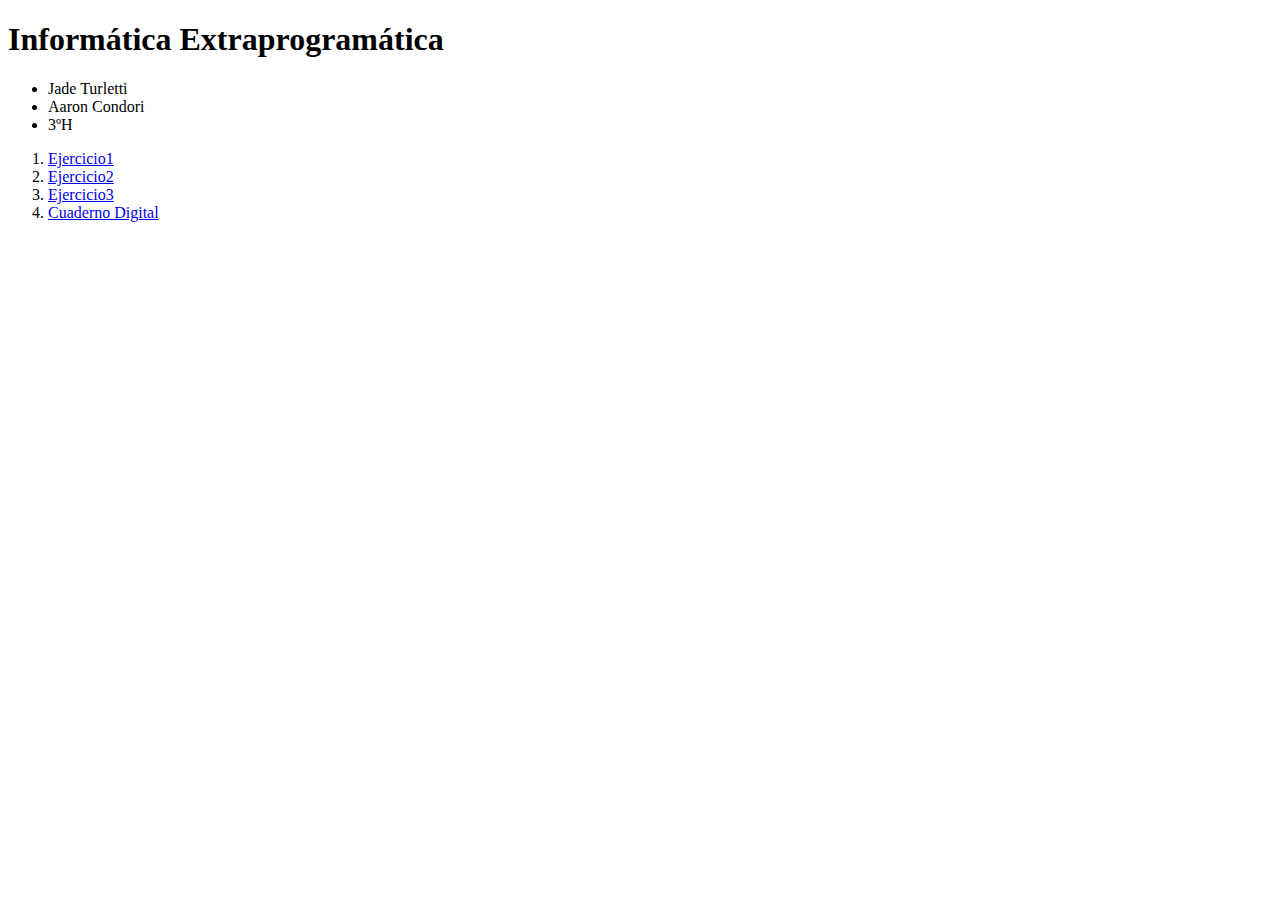
<file: index.html>
<!DOCTYPE html>
<html lang="es">
<head>
    <meta charset="UTF-8">
    <meta name="viewport" content="width=device-width, initial-scale=1.0">
    <title>Document</title>
</head>
<body>
<h1>Informática Extraprogramática</h1>
<ul>
    <li>Jade Turletti</li>
    <li>Aaron Condori</li>
    <li>3ºH</li>
</ul>
<ol>
    <li><a href="Ejercicio1.html">Ejercicio1</a></li>
    <li><a href="Ejercicio2.html">Ejercicio2</a></li>
    <li><a href="Ejercicio3.html">Ejercicio3</a></li>
    <li><a href="Ruta Drive">Cuaderno Digital</a></li>
</ol>
</body>
</html>
</file>
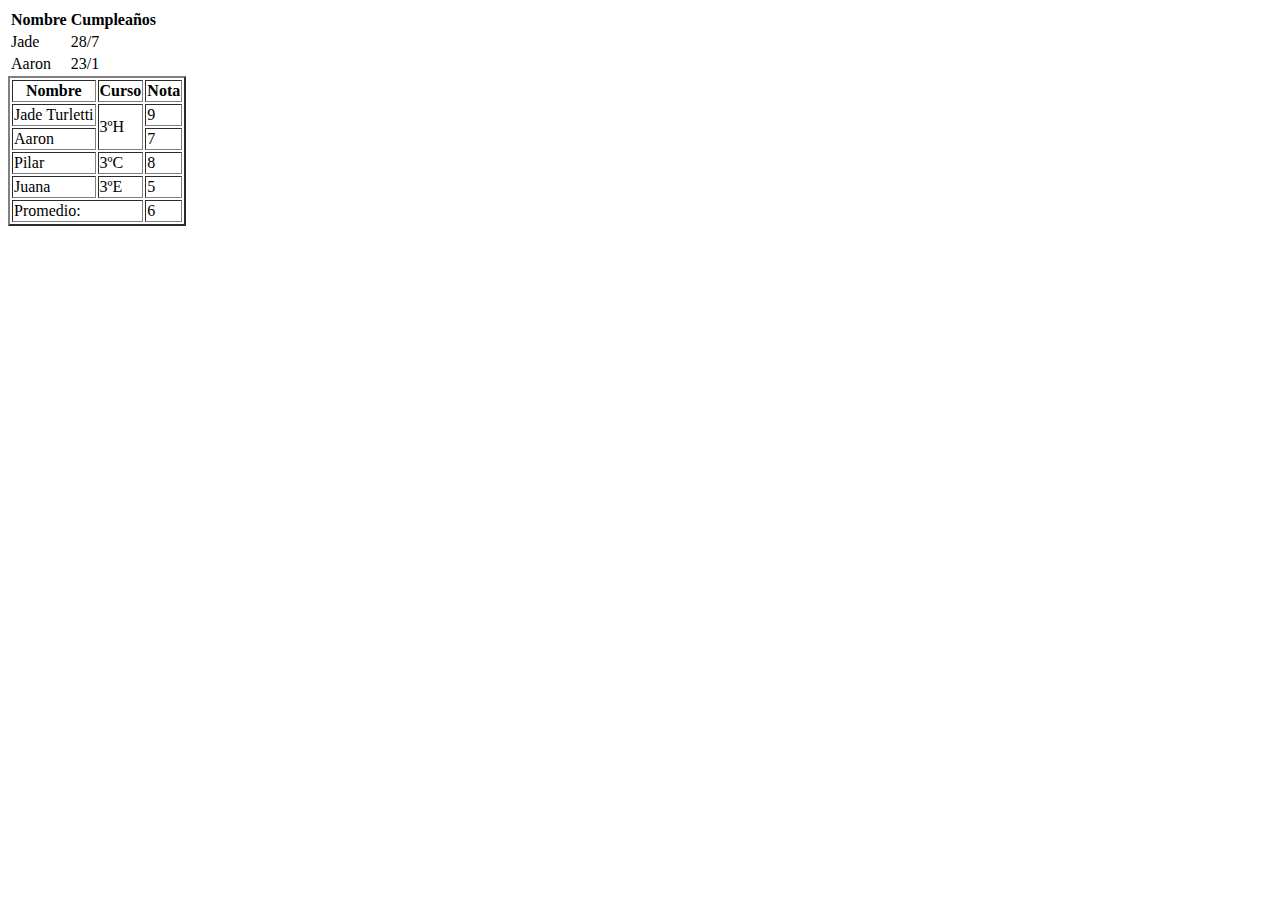
<file: Ejercicio1.html>
<!DOCTYPE html>
<html lang="es">
<head>
    <meta charset="UTF-8">
    <meta http-equiv="X-UA-Compatible" content="IE=edge">
    <meta name="viewport" content="width=device-width, initial-scale=1.0">
    <title>tablas en html</title>
</head>
<body>
    <table>
        <tr>
            <th>Nombre</th>
            <th>Cumpleaños</th>
        </tr>
        <tr>
            <td>Jade</td>
            <td>28/7</td>
        </tr>
        <tr>
            <td>Aaron</td>
            <td>23/1</td>
        </tr>
    </table>
</body>
</html>

    <table border="2">
        <tr>
            <th>Nombre</th>
            <th>Curso</th>
            <th>Nota</th>
        </tr>
        <tr>
            <td>Jade Turletti</td>
            <td rowspan="2">3ºH</td>
            <td>9</td>
        </tr>
        <tr>
            <td>Aaron</td>
            <td>7</td>
        </tr>
        <tr>
            <td>Pilar</td>
            <td>3ºC</td>
            <td>8</td>
        </tr>
        <tr>
            <td>Juana</td>
            <td>3ºE</td>
            <td>5</td>
        </tr>
        <tr>
            <td colspan="2">Promedio:</td>
                <td>6</td>
        </tr>
    </table>
</body>
</html>
</file>
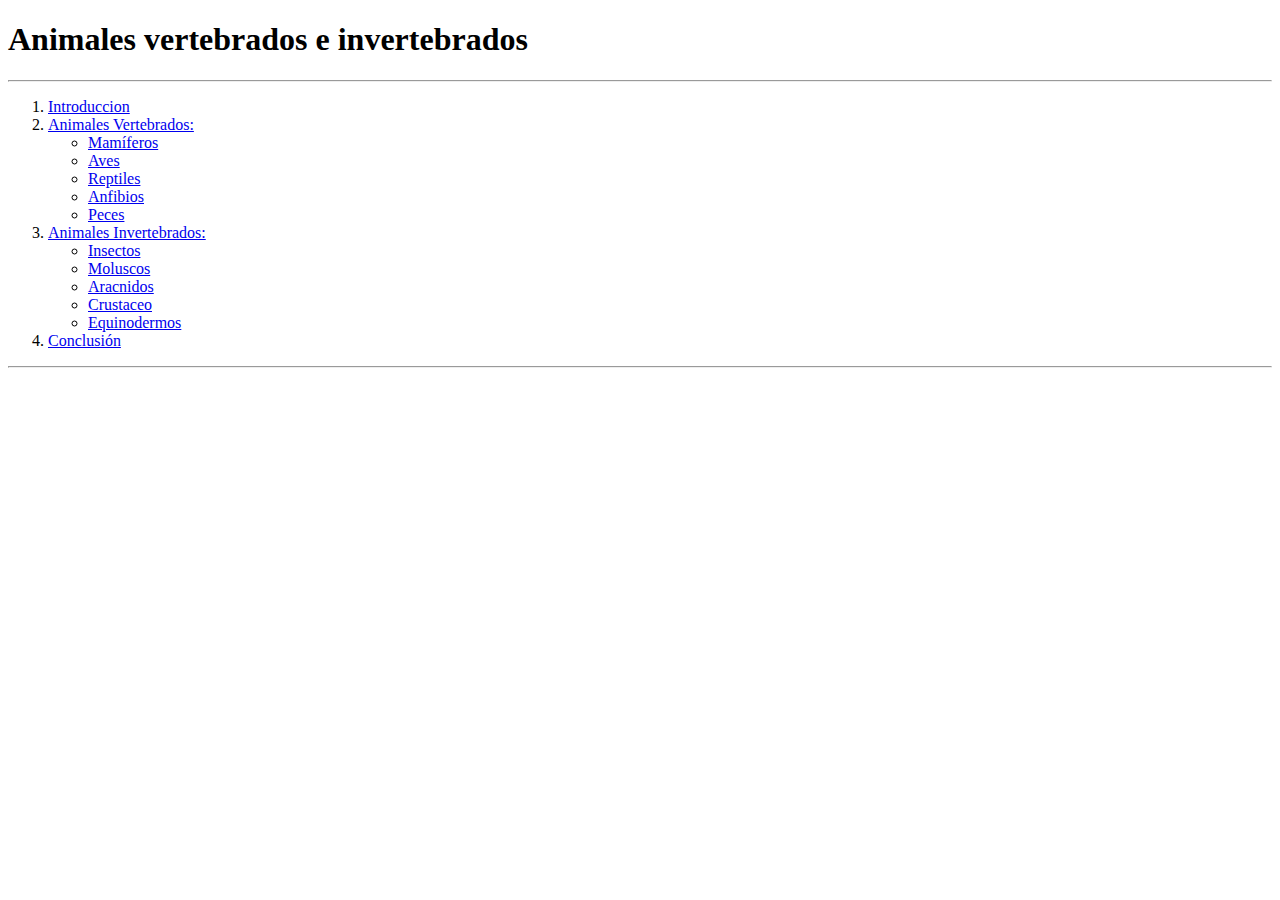
<file: Ejercicio3.html>
<!DOCTYPE html>
<html lang="es">
<head>
    <meta charset="UTF-8">
    <meta http-equiv="X-UA-Compatible" content="IE=edge">
    <meta name="viewport" content="width=device-width, initial-scale=1.0">
    <title>Document</title>
</head>
<body>
    <h1>Animales vertebrados e invertebrados</h1>
    <hr>
    <ol>
        <li><a href="#intro">Introduccion</a></li>
        <li><a href="#item1">Animales Vertebrados:</a></li>
        <ul>
            <li><a href="#a">Mamíferos</a></li>
            <li><a href="#b">Aves</a></li>
            <li><a href="#c">Reptiles</a></li>
            <li><a href="#d">Anfibios</a></li>
            <li><a href="#e">Peces</a></li>
        </ul>
        <li><a href="#item2">Animales Invertebrados:</a></li>
        <ul>
            <li><a href="#f">Insectos</a></li>
            <li><a href="#g">Moluscos</a></li>
            <li><a href="#h">Aracnidos</a></li>
            <li><a href="#i">Crustaceo</a></li>
            <li><a href="#j">Equinodermos</a></li>
        </ul>
        <li><a href="#conclu">Conclusión</a></li>  
    </ol>
     <hr>
</body>
</html>
</file>
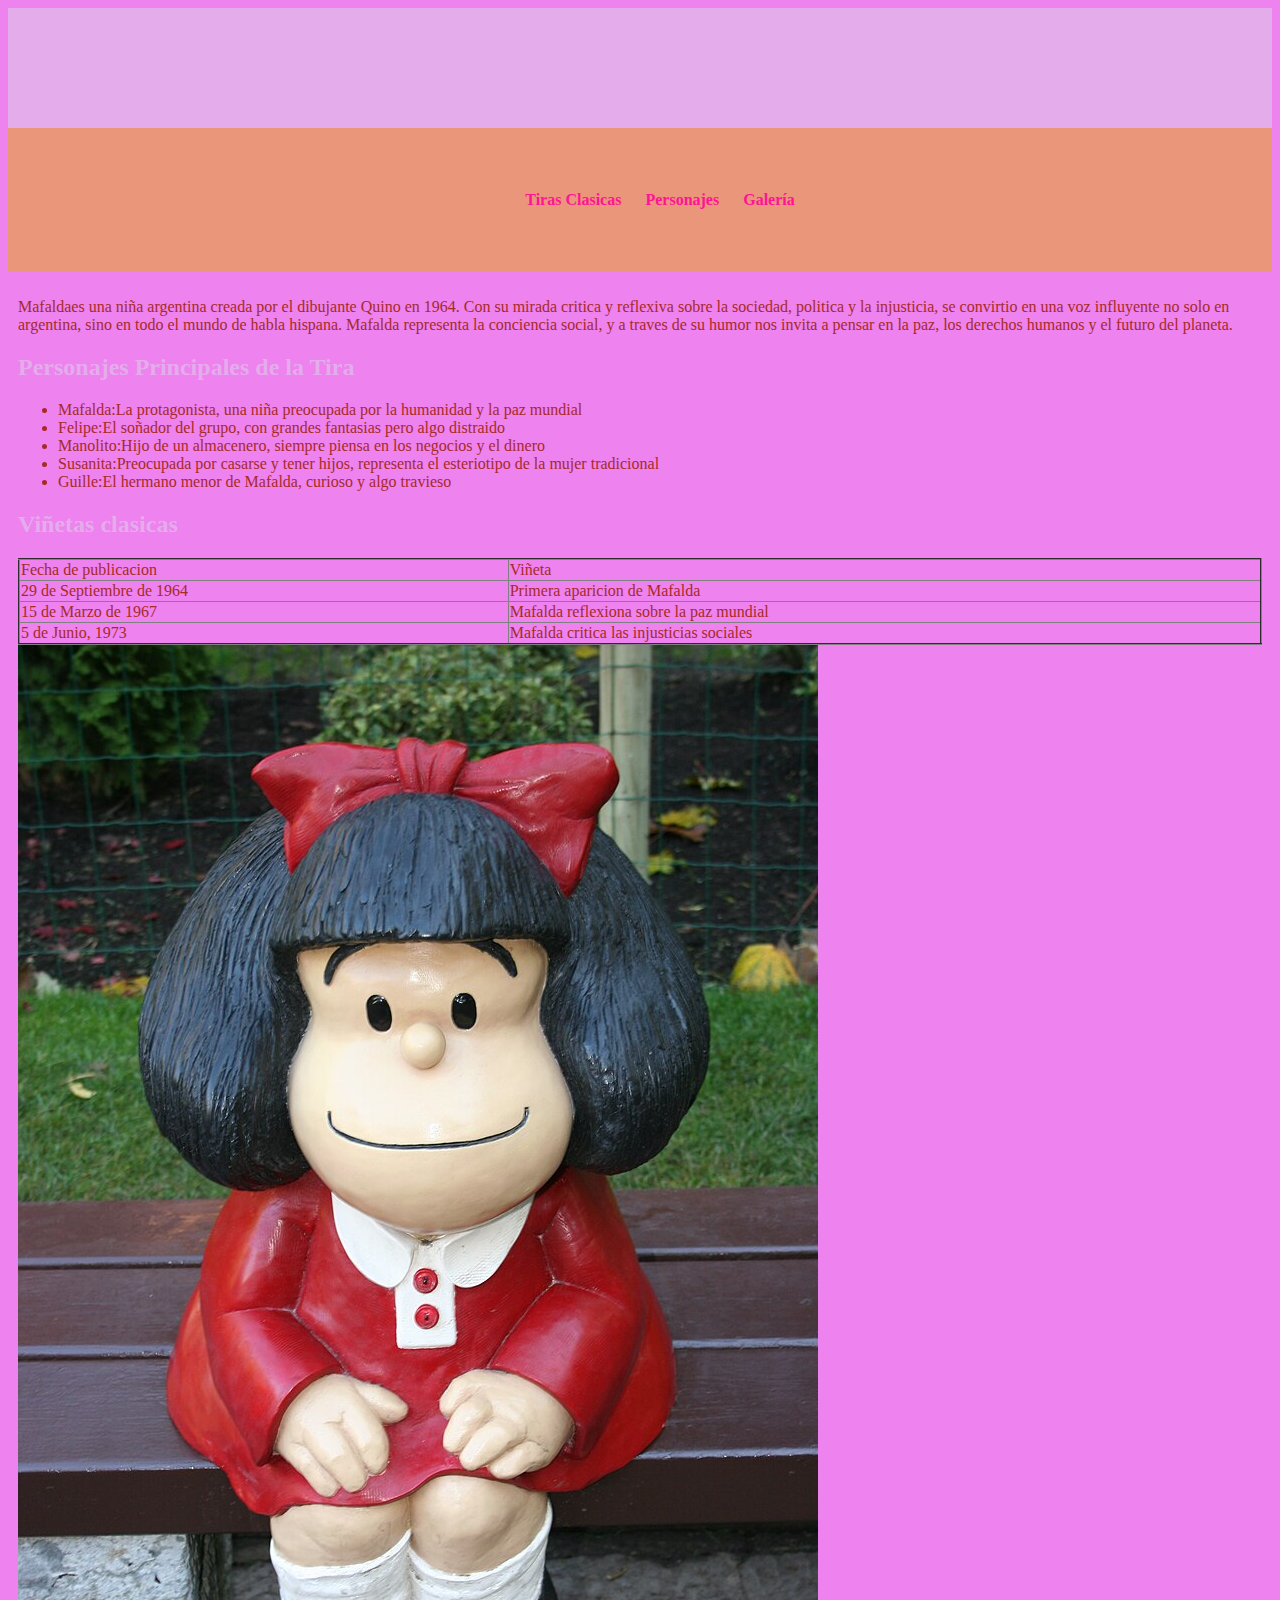
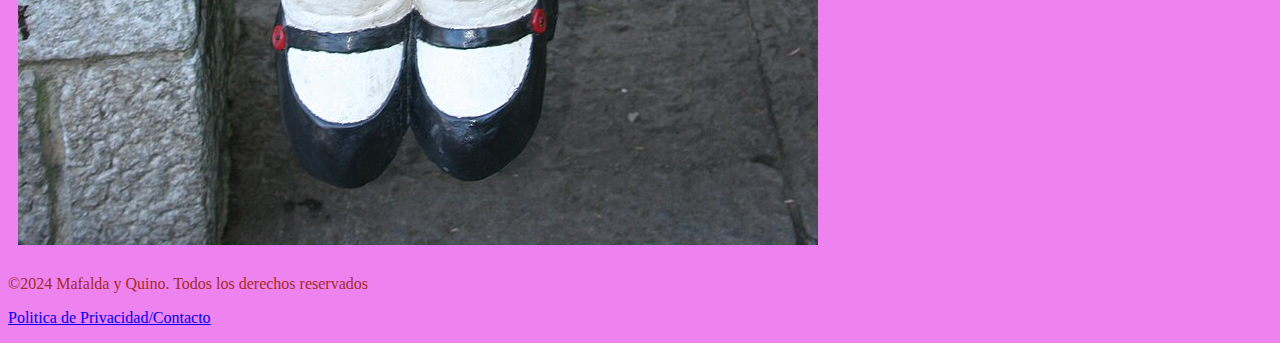
<file: mafalda.html>
<!DOCTYPE html>
<html lang="es">
<head>
    <meta charset="UTF-8">
    <meta http-equiv="X-UA-Compatible" content="IE=edge">
    <meta name="viewport" content="width=device-width, initial-scale=1.0">
    <title>Document</title>
    <link rel="stylesheet" href="stylemafalda.css">
</head>
<body>
    <header>
        <h1>Mafalda-La niña que quiere cambiar el mundo</h1>
    </header>
    <nav>
        <ul>
            <li><a href="Tiras Clasicas.html">Tiras Clasicas</a></li>
            <li><a href="Personajes.html">Personajes</a></li>
            <li><a href="Galería.html">Galería</a></li>
        </ul>
    </nav>
    <main>
        <p><span>Mafalda</span>es una niña argentina creada por el dibujante Quino en 1964. Con su mirada critica y reflexiva sobre la sociedad, politica y la injusticia, se convirtio en una voz influyente no solo en argentina, sino en todo el mundo de habla hispana. Mafalda representa la conciencia social, y a traves de su humor nos invita a pensar en la paz, los derechos humanos y el futuro del planeta.</p>
        <h2>Personajes Principales de la Tira</h2>
        <ul>
            <li><span>Mafalda</span>:La protagonista, una niña preocupada por la humanidad y la paz mundial</li>
            <li><span>Felipe</span>:El soñador del grupo, con grandes fantasias pero algo distraido</li>
            <li><span>Manolito</span>:Hijo de un almacenero, siempre piensa en los negocios y el dinero</li>
            <li><span>Susanita</span>:Preocupada por casarse y tener hijos, representa el esteriotipo de la mujer tradicional</li>
            <li><span>Guille</span>:El hermano menor de Mafalda, curioso y algo travieso</li>
        </ul>
        <h2>Viñetas clasicas</h2>
        <table border="2">
            <tr>
                <td>Fecha de publicacion</td>
                <td>Viñeta</td>
            </tr>
            <tr>
                <td>29 de Septiembre de 1964</td>
                <td>Primera aparicion de Mafalda</td>
            </tr>
            <tr>
                <td>15 de Marzo de 1967</td>
                <td>Mafalda reflexiona sobre la paz mundial</td>
            </tr>
            <tr>
                <td>5 de Junio, 1973</td>
                <td>Mafalda critica las injusticias sociales</td>
            </tr>
        </table>
        <img src="Mafalda.jpg">
    </main>
    <footer>
        <p>&copy;2024 Mafalda y Quino. Todos los derechos reservados</p>
        <p><a href="Politica de Privacidad">Politica de Privacidad</a><a href="Contacto>">/Contacto</a></p>
    </footer>
</body>
</html>
</file>
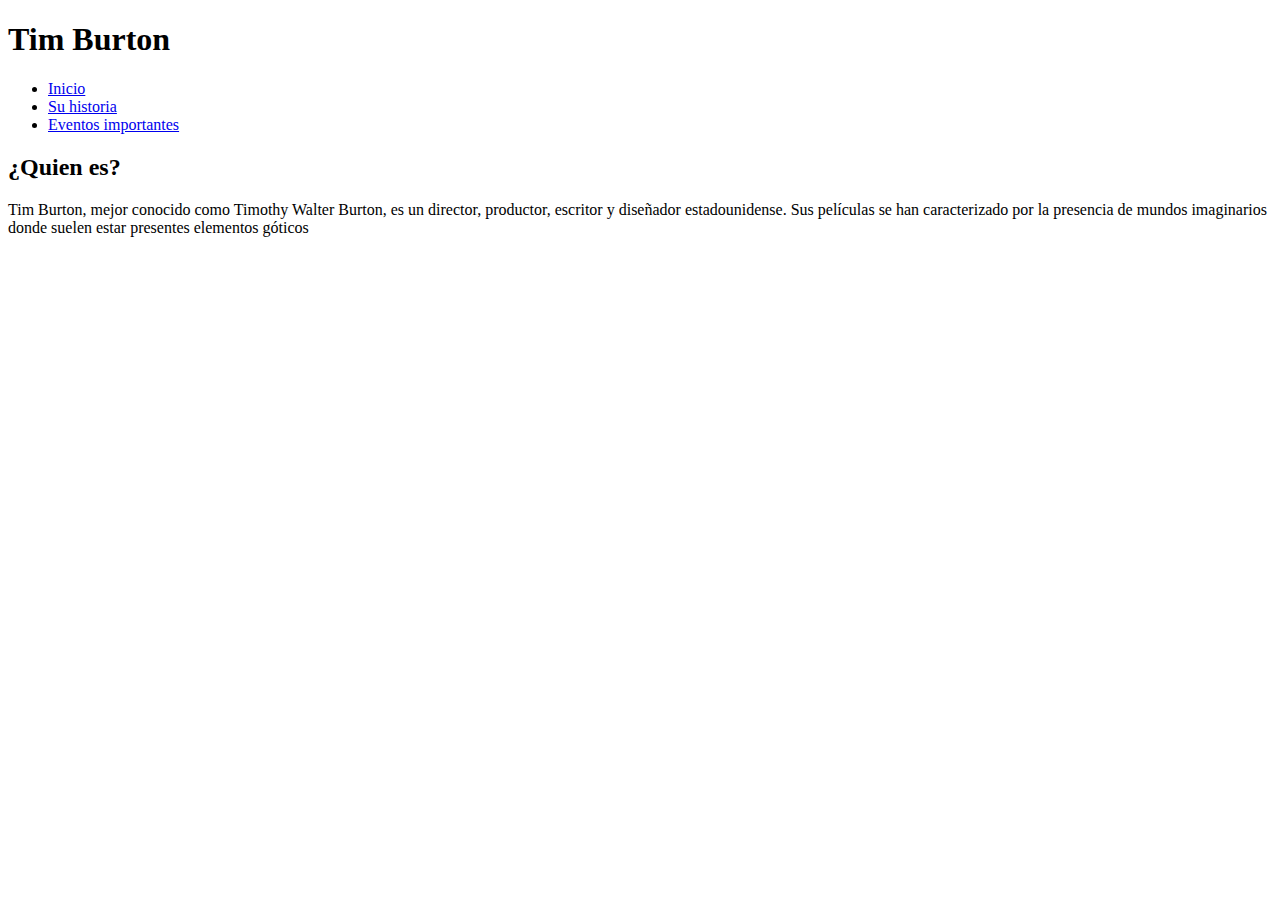
<file: TinBurton.html>
<!DOCTYPE html>
<html lang="es">
<head>
    <meta charset="UTF-8">
    <meta http-equiv="X-UA-Compatible" content="IE=edge">
    <meta name="viewport" content="width=device-width, initial-scale=1.0">
    <title>Document</title>
</head>
<body>
    <header>
        <h1>Tim Burton</h1>
        <nav>
            <ul>
                <li><a href="TinBurton.html">Inicio</a></li>
                <li><a href="TPhistoria.html">Su historia</a></li>
                <li><a href="TPproyectos.html">Eventos importantes</a></li>
            </ul>
        </nav>
    </header>
 
    <main>
        <section>
          <h2>¿Quien es?</h2>
          <p>Tim Burton, mejor conocido como Timothy Walter Burton, es un director, productor, escritor y diseñador estadounidense. Sus películas se han caracterizado por la presencia de mundos imaginarios donde suelen estar presentes elementos góticos</p>
        </section>
    </main>
</body>
</html>
</file>
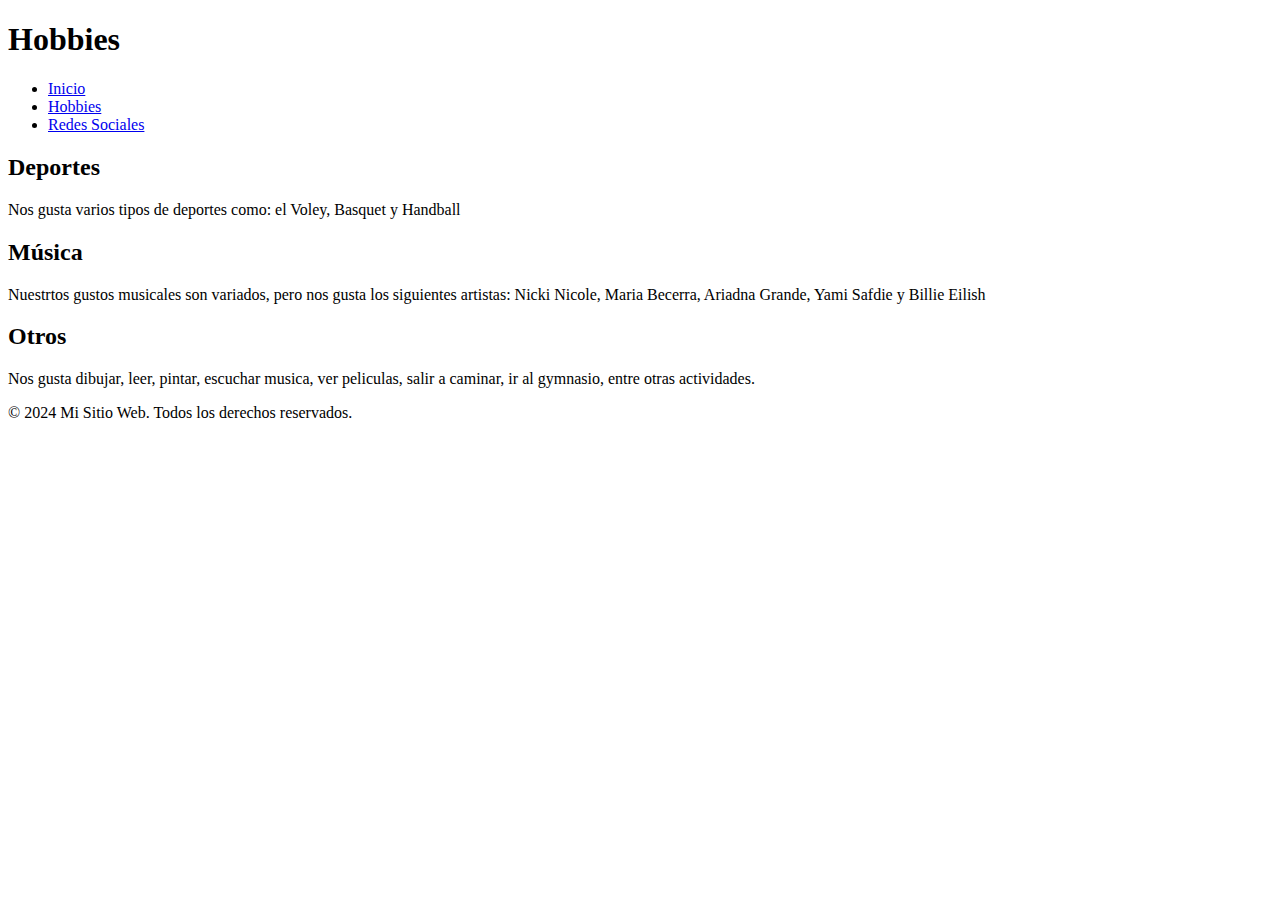
<file: TP_CSS_3H_E#2/TPhobbies.html>
<!DOCTYPE html>
<html lang="es">
<head>
    <meta charset="UTF-8">
    <meta name="viewport" content="width=device-width, initial-scale=1.0">
    <title>Hobbies - Mi Sitio Web</title>
</head>
<body>
    <header>
        <h1>Hobbies</h1>
        <nav>
            <ul>
                <li><a href="TPindex.html">Inicio</a></li>
                <li><a href="TPhobbies.html">Hobbies</a></li>
                <li><a href="TPredes.html">Redes Sociales</a></li>
            </ul>
        </nav>
    </header>
    
    <main>
        <section>
            <h2>Deportes</h2>
            <p>Nos gusta varios tipos de deportes como: el Voley, Basquet y  Handball</p>
        </section>
        
        <section>
            <h2>Música</h2>
            <p>Nuestrtos gustos musicales son variados, pero nos gusta los siguientes artistas: Nicki Nicole, Maria Becerra, Ariadna Grande, Yami Safdie y Billie Eilish</p>
        </section>
        
        <section>
            <h2>Otros</h2>
            <p>Nos gusta dibujar, leer, pintar, escuchar musica, ver peliculas, salir a caminar, ir al gymnasio, entre otras actividades.</p>
        </section>
    </main>
    
    <footer>
        <p>&copy; 2024 Mi Sitio Web. Todos los derechos reservados.</p>
    </footer>
</body>
</html>
</file>
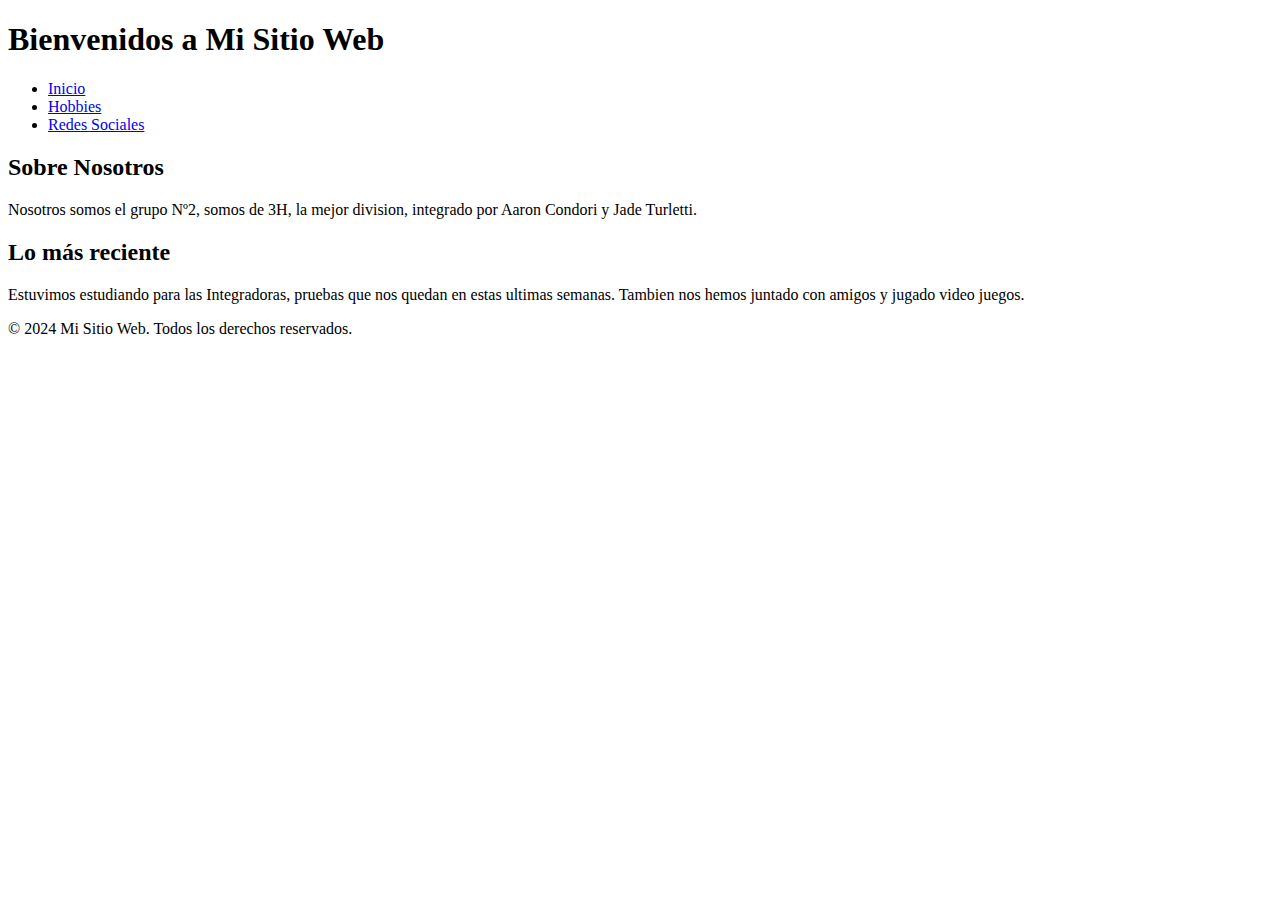
<file: TP_CSS_3H_E#2/TPindex.html>
<!DOCTYPE html>
<html lang="es">
<head>
    <meta charset="UTF-8">
    <meta name="viewport" content="width=device-width, initial-scale=1.0">
    <title>Inicio - Mi Sitio Web</title>
</head>
<body>
    <header>
        <h1>Bienvenidos a Mi Sitio Web</h1>
        <nav>
            <ul>
                <li><a href="TPindex.html">Inicio</a></li>
                <li><a href="TPhobbies.html">Hobbies</a></li>
                <li><a href="TPredes.html">Redes Sociales</a></li>
            </ul>
        </nav>
    </header>
    
    <main>
        <section>
            <h2>Sobre Nosotros</h2>
            <p>Nosotros somos el grupo Nº2, somos de 3H, la mejor division, integrado por Aaron Condori y Jade Turletti.</p>
        </section>
        
        <section>
            <h2>Lo más reciente</h2>
            <p>Estuvimos estudiando para las Integradoras, pruebas que nos quedan en estas ultimas semanas. Tambien nos hemos juntado con amigos y jugado video juegos.</p>
        </section>
    </main>
    
    <footer>
        <p>&copy; 2024 Mi Sitio Web. Todos los derechos reservados.</p>
    </footer>
</body>
</html>
</file>
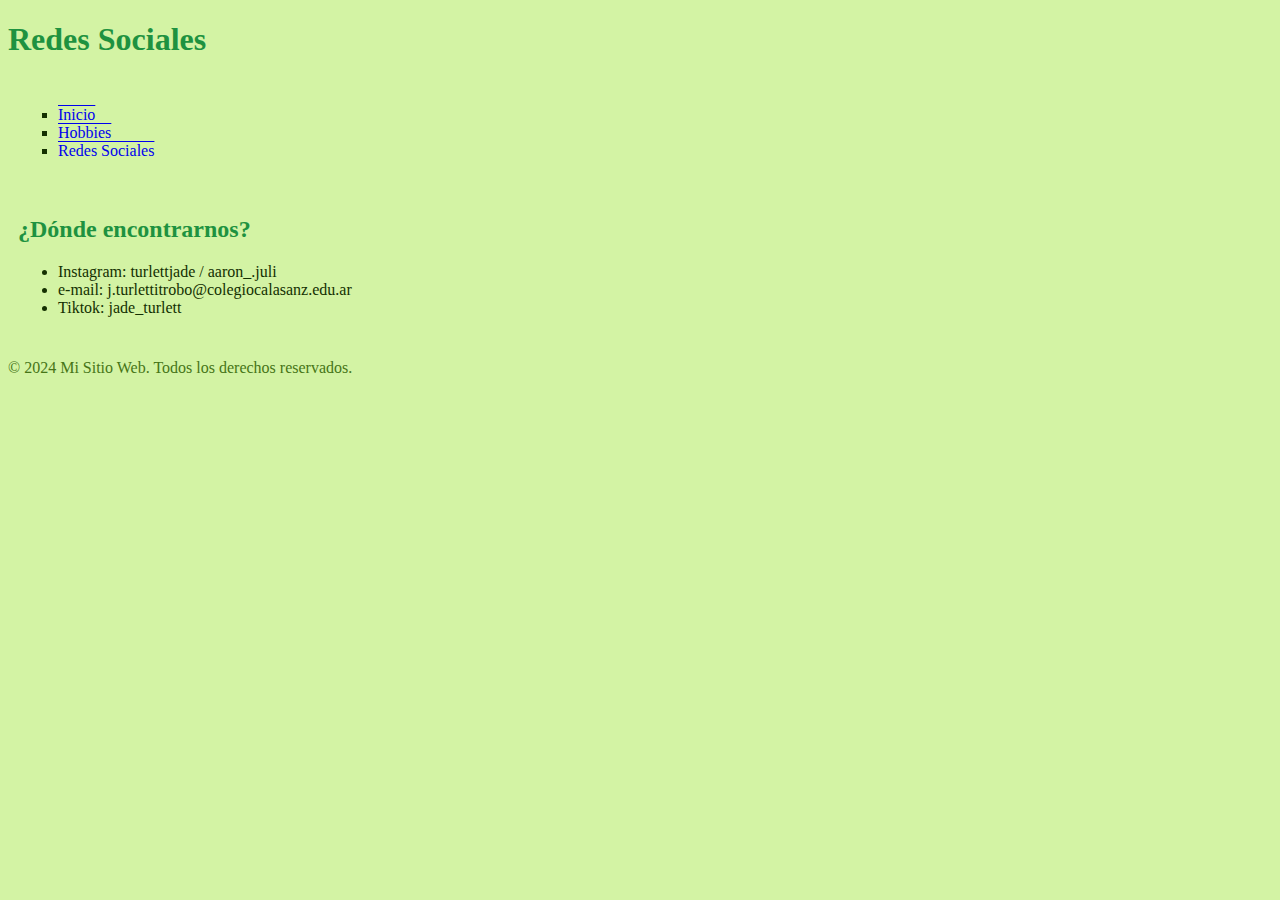
<file: TP_CSS_3H_E#2/TPredes.html>
<!DOCTYPE html>
<html lang="es">
<head>
    <meta charset="UTF-8">
    <meta name="viewport" content="width=device-width, initial-scale=1.0">
    <title>Redes - Mi Sitio Web</title>
    <link rel="stylesheet" href="TP_Style.css">
</head>
<body>
    <header>
        <h1>Redes Sociales</h1>
        <nav>
            <ul>
                <li><a href="TPindex.html">Inicio</a></li>
                <li><a href="TPhobbies.html">Hobbies</a></li>
                <li><a href="TPredes.html">Redes Sociales</a></li>
            </ul>
        </nav>
    </header>
    
    <main>      
        <h2>¿Dónde encontrarnos?</h2>
        <ul>
            <li>Instagram: turlettjade / aaron_.juli</li>
            <li>e-mail: j.turlettitrobo@colegiocalasanz.edu.ar</li>
            <li>Tiktok: jade_turlett</li>
        </ul>
    </main>
    
    <footer>
        <p>&copy; 2024 Mi Sitio Web. Todos los derechos reservados.</p>
    </footer>
</body>
</html>
</file>
<file: stylemafalda.css>
body{
    front-family:arial,sans-serif;
    background-color:violet;
    color:brown;
}

header{
    background-color: rgb(229, 172, 236);
    color:darkorchid;
    padding:20px;
    text-align: center;
}

nav{
    background-color: darksalmon;
    padding: 5%;
}

nav ul{
    list-style-type: none;
    margin:0;
    text-align: center;

}
nav ul li{
    display:inline;
    margin:0 10px;
}

nav ul li a{
    text-decoration: none;
    color:deeppink;
    font-weight: bold;
}

main{
    padding:10px;
}
h1, h2{
    color:rgb(229, 172, 236);
}

strong{
    color:rgb(229, 172, 236);
}

table{
    width: 100%;
    border-collapse: collapse;
    margin-top: 20px;
}
</file>
<file: TP_CSS_3H_E#2/TP_Style.css>
body{
    background-color:rgb(211, 243, 164);
    color:rgb(20, 48, 1);
    font-family: 'Times New Roman', Times, serif;
}
nav{
    padding: 10px;
}
nav ul{
    list-style-type: square;
}
nav ul i{
    display:block;
}
nav ul li a{
    text-decoration:overline;
}
main{
    padding: 10px;
}
h1,h2{
color:rgb(30, 146, 64);
}
footer{
    color: rgb(70, 117, 23);
}
</file>
